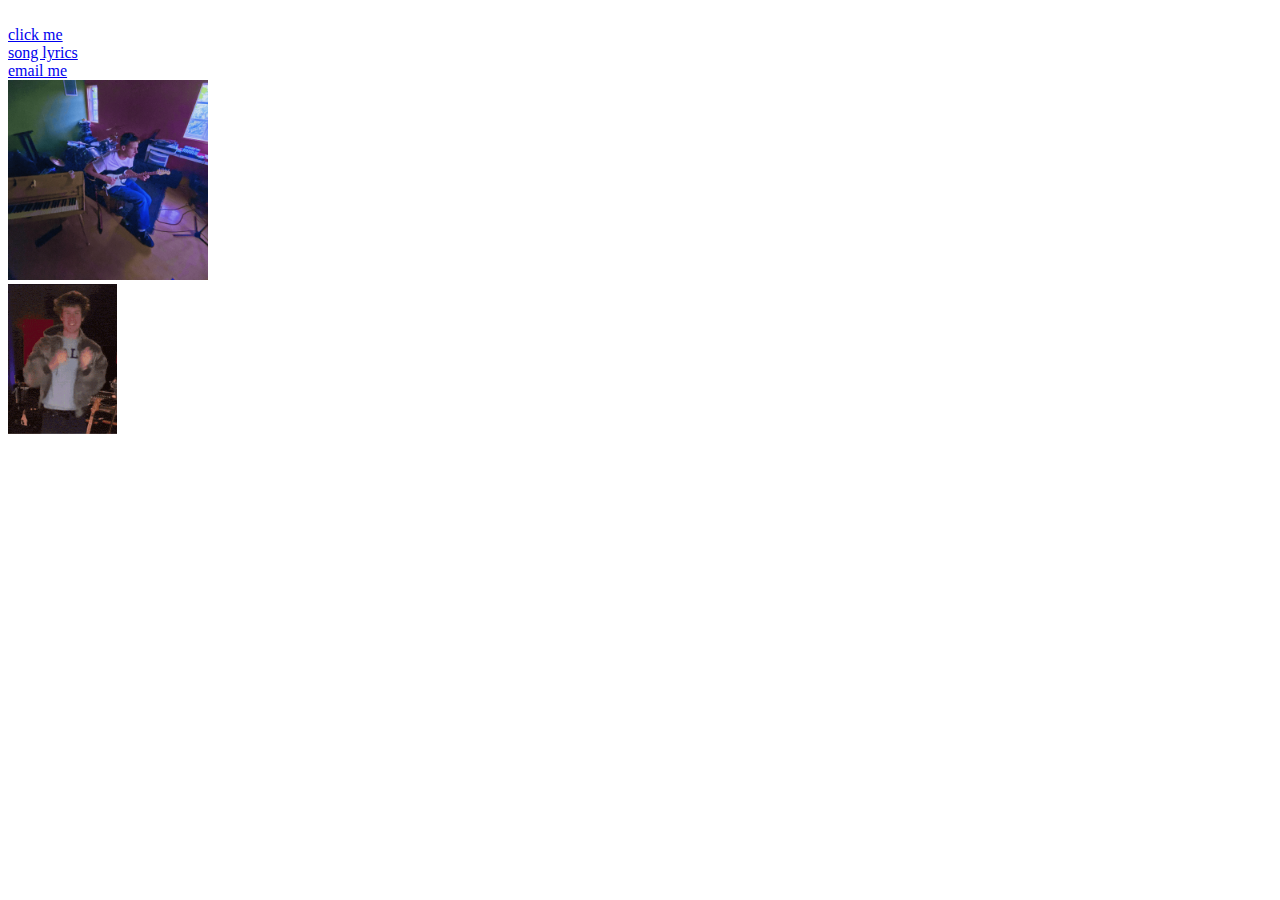
<file: index.html>
<!DOCTYPE html>
<html>
    <header> 
        <title>My first website</title>
    </header>
    <body>
        <br> <!--This is a line break, a self-closing tag-->
        <!--Pre-formatted tag 
        <pre>
            Hello This is a paragraph of words. 
            Alphabet apple beetle cat dog elephant 
            fencepost. Guess he's in jail. Kindness 
            loves men. Nobody owns puppy quotas right? 
        </p>
        <p>
            Hello This is a paragraph of words. Alphabet apple beetle cat dog elephant fencepost. Guess he's in jail. Kindness loves men. Nobody owns puppy quotas right? 
        </p>
        -->
        
        <!--HYPERTEXT REFERENCE-->
         <!--Attributes modify the name value pair of an element-->
        <a href ="https://www.google.com"
        target = "_blank"                                             
        title = "goes to google">
        click me
        <!--What the hyperlink says-->
        <!--target attribute - Opens link in new tab--> 
        <!--title attribute - displays tooltip-->
        </a>

        <br>

        <a href ="lyrics.html"
        title = "Hesitating by Malcolm Todd"
        target = "_blank">
            song lyrics
        </a>
        <br>
        <a href = "mailto:test@fake.com">
        email me
        </a>
        <br>
        <a href ="https://www.malcolmtodd.cool/">
        <img src ="images/mtodd-cover.png"
        height ="200"
        alt = "Malcolm todd album cover">
        </a>
        <br>
        <img src="images/malcolm-todd-dance.gif"
        alt = "malcolm todd dancing gif"
        height = "150">

    </body>
</html>
</file>
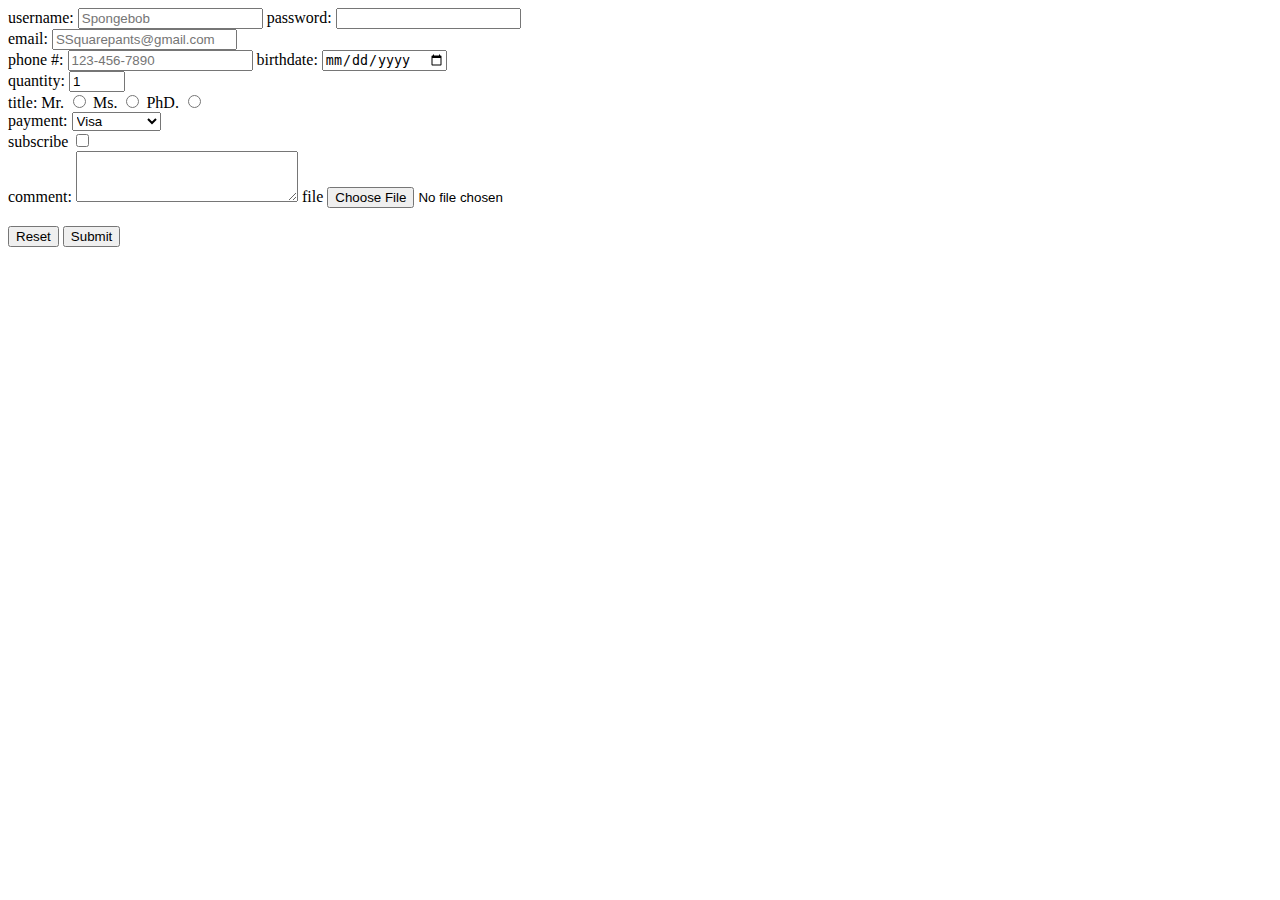
<file: form.html>
<!DOCTYPE html>
<html lang="en">
<head>
    <meta charset="UTF-8">
    <meta name="viewport" content="width=device-width, initial-scale=1.0">
    <title>Document</title>
</head>
<body>
    <form action="index.php" method ="POST" enctype="multipart/form-data">
        <label for="username">username:</label>
        <input type="text" id="username" placeholder="Spongebob" minlength="6" maxlength = "15" required>
        
        <label for="password">password:</label> <!-- for attribute should match id attribute of input-->
        <input type="password" id="password" minlength="6" maxlength = "15" required><br>
        
        <label for="email">email:</label>
        <input type="email" id="email" placeholder =SSquarepants@gmail.com><br>

        <label for="phone">phone #:</label>
        <input type="tel" id="phone" placeholder="123-456-7890" pattern="[0-9]{3}-[0-9]{3}-[0-9]{4}">
        
        <label for="bday">birthdate:</label>
        <input type="date" id="bday"><br>

        <label for="quantity">quantity:</label>
        <input type="number" id="quantity" min="0" max="99" value="1"><br>
        
        <label for="title">title:</label>

        <label for="Mr.">Mr.</label>
        <input type="radio" id="Mr." value="Mr." name="title">
        <label for="Ms.">Ms.</label>
        <input type="radio" id="Ms." value="Ms." name="title">
        <label for="PhD.">PhD.</label>
        <input type="radio" id="PhD." value="PhD." name="title"><br>

        <label for="payment">payment:</label>
        <select id="payment">
            <option value="Visa">Visa</option>
            <option value="Mastercard">Mastercard</option>
            <option value="Gift card">Gift card</option>
        </select><br>

        <label for="subscribe">subscribe</label>
        <input type="checkbox" id="subscribe"><br>

        <label for="comment">comment:</label>
        <textarea id="comment" rows="3" cols="25"></textarea>

        <label for="file">file</label>
        <input type="file" id="file" accept="image/png,image/jpeg"><br>

        <br><input type="reset">
        <input type="submit"> <br><br>

    </form>
</body>
</html>
</file>
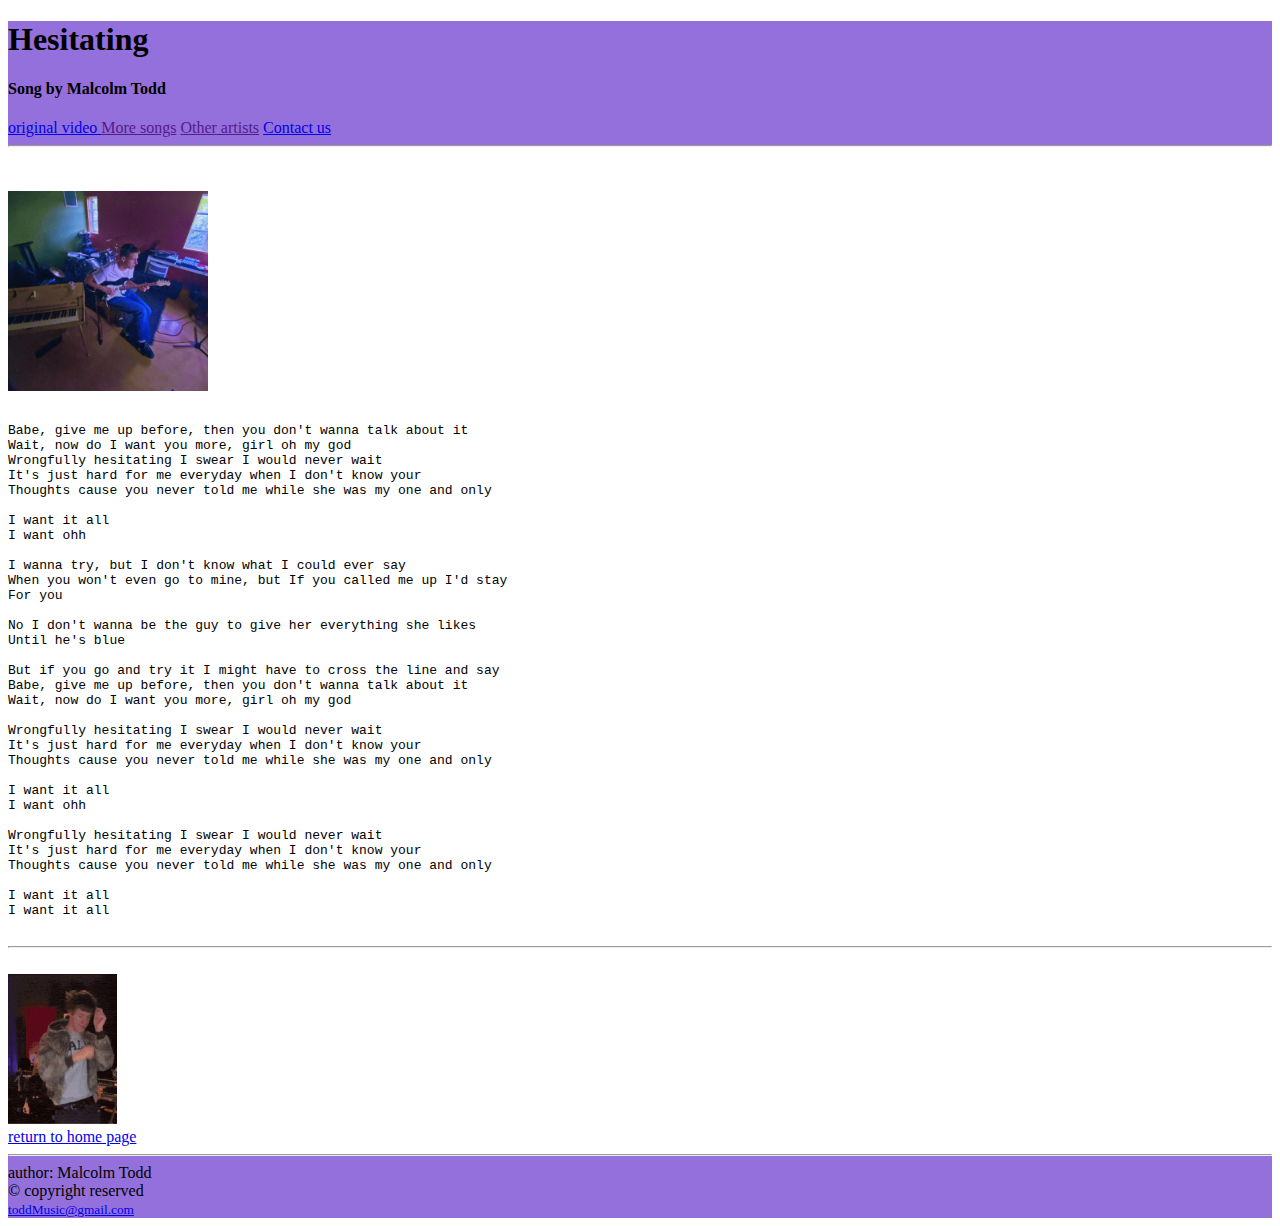
<file: lyrics.html>
<!DOCTYPE html>
<html>
    <head>
        <title>My song lyrics</title>
    </head>
    <body>

        <header style="background-color:mediumpurple">
            <h1>Hesitating</h1>
            <h4>Song by Malcolm Todd</h3>
            <a href="https://www.youtube.com/watch?v=meR6WYdIhik"
            target="_blank">
            original video
            </a>
            <a href="">More songs</a>
            <a href="">Other artists</a>
            <a href="form.html">Contact us</a>
            <hr>
        </header>

        <main>
            <br><br>
            <a href ="https://www.youtube.com/watch?v=meR6WYdIhik"
            target = "_blank">
                <img src ="images/mtodd-cover.png"
                height ="200"
                alt = "album art cover">
            </a>

            <br>
            
            <pre>

Babe, give me up before, then you don't wanna talk about it
Wait, now do I want you more, girl oh my god
Wrongfully hesitating I swear I would never wait
It's just hard for me everyday when I don't know your
Thoughts cause you never told me while she was my one and only

I want it all
I want ohh

I wanna try, but I don't know what I could ever say
When you won't even go to mine, but If you called me up I'd stay
For you

No I don't wanna be the guy to give her everything she likes
Until he's blue

But if you go and try it I might have to cross the line and say
Babe, give me up before, then you don't wanna talk about it
Wait, now do I want you more, girl oh my god

Wrongfully hesitating I swear I would never wait
It's just hard for me everyday when I don't know your
Thoughts cause you never told me while she was my one and only

I want it all
I want ohh

Wrongfully hesitating I swear I would never wait
It's just hard for me everyday when I don't know your
Thoughts cause you never told me while she was my one and only

I want it all
I want it all
            </pre>
            <hr>
            <br>

            <img src="images/malcolm-todd-dance.gif"
            alt = "malcolm todd dancing gif"
            height = "150">
            <br>
            <a href="index.html">
            return to home page
            </a>        

        </main>

        <footer style="background-color:mediumpurple">
            <hr>
            author: Malcolm Todd <br>
            &copy; copyright reserved <br>
            <small><a href="mailto:toddMusic@gmail.com">toddMusic@gmail.com</a></small>
        </footer>

    </body>


</html>
</file>
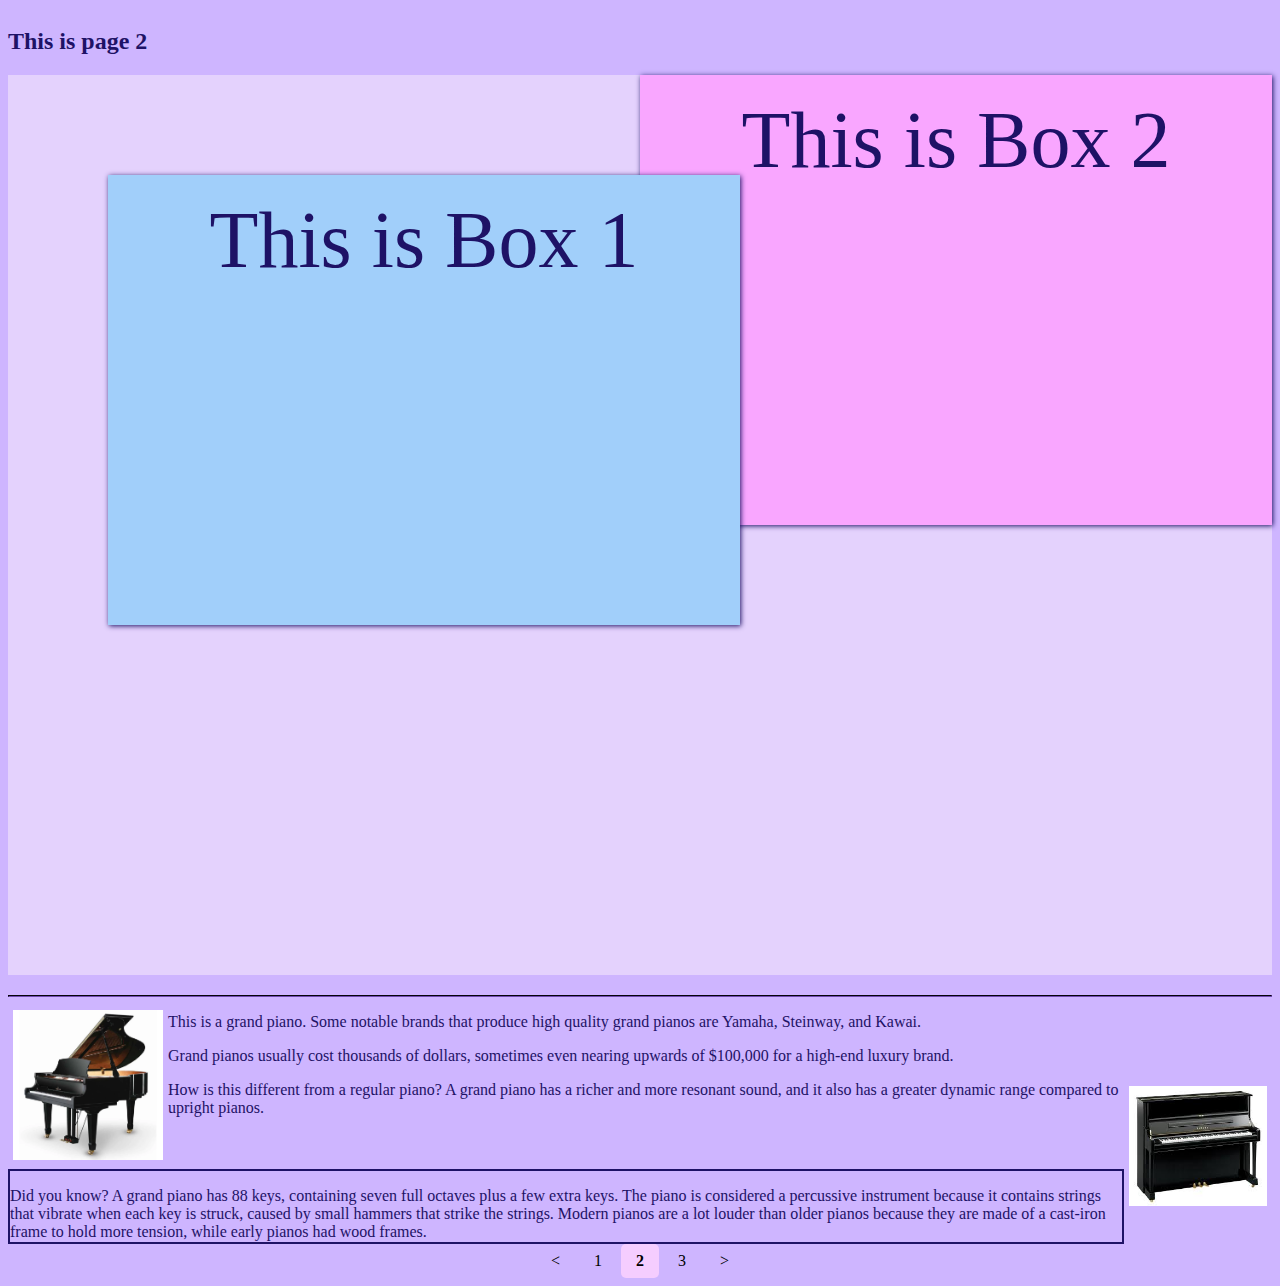
<file: page2.html>
<!DOCTYPE html>
<html lang="en">
<head>
    <meta charset="UTF-8">
    <meta name="viewport" content="width=device-width, initial-scale=1.0">
    <title>Pianos</title>
    <link rel="stylesheet" href="style.css">
</head>
<body>
    <h2>This is page 2</h2>

    <div class="container">
        <div class ="box" id="box1">This is Box 1</div>
        <div class="box" id="box2">This is Box 2</div>
    </div>

   <hr color: >
    <img src="images/piano.jpg" height =150px id =img1>

    <p>This is a grand piano. Some notable brands that produce high quality grand pianos are Yamaha, Steinway, and Kawai.</p>
    <p>Grand pianos usually cost thousands of dollars, sometimes even nearing upwards of $100,000 for a high-end luxury brand.</p>
    <img src="images/upright.jpg" height="120" id="img2">
    <p>How is this different from a regular piano? A grand piano has a richer and more resonant sound, and it also has a greater dynamic range compared to upright pianos.</p>
<br><br>
    <!-- Overflow - property that sets the desired behavior when content does not fit in the parent element box-->
    <div id =pianofact>
        <p>Did you know? A grand piano has 88 keys, containing seven full octaves plus a few extra keys. The piano is considered a percussive instrument because it contains strings that vibrate when each key is struck, caused by small hammers that strike the strings. Modern pianos are a lot louder than older pianos because they are made of a cast-iron frame to hold more tension, while early pianos had wood frames.</p>
    </div>

    <!--Display - property specifies if/how an element is diplayed
        block-level - starts on a new line and takes up full width available
                    (h1, div, p, form, header, footer)
        inline - do not start on a new line, width is limited to what is needed 
                    (span, a img)   -->

    <div class = "pagination">
        <a href="index.html"><</a>
        <a href="index.html">1</a>
        <a href="page2.html"class ="active">2</a>
        <a href="page3.html">3</a>
        <a href="page3.html">></a>
    </div>    

</body>
</html>
</file>
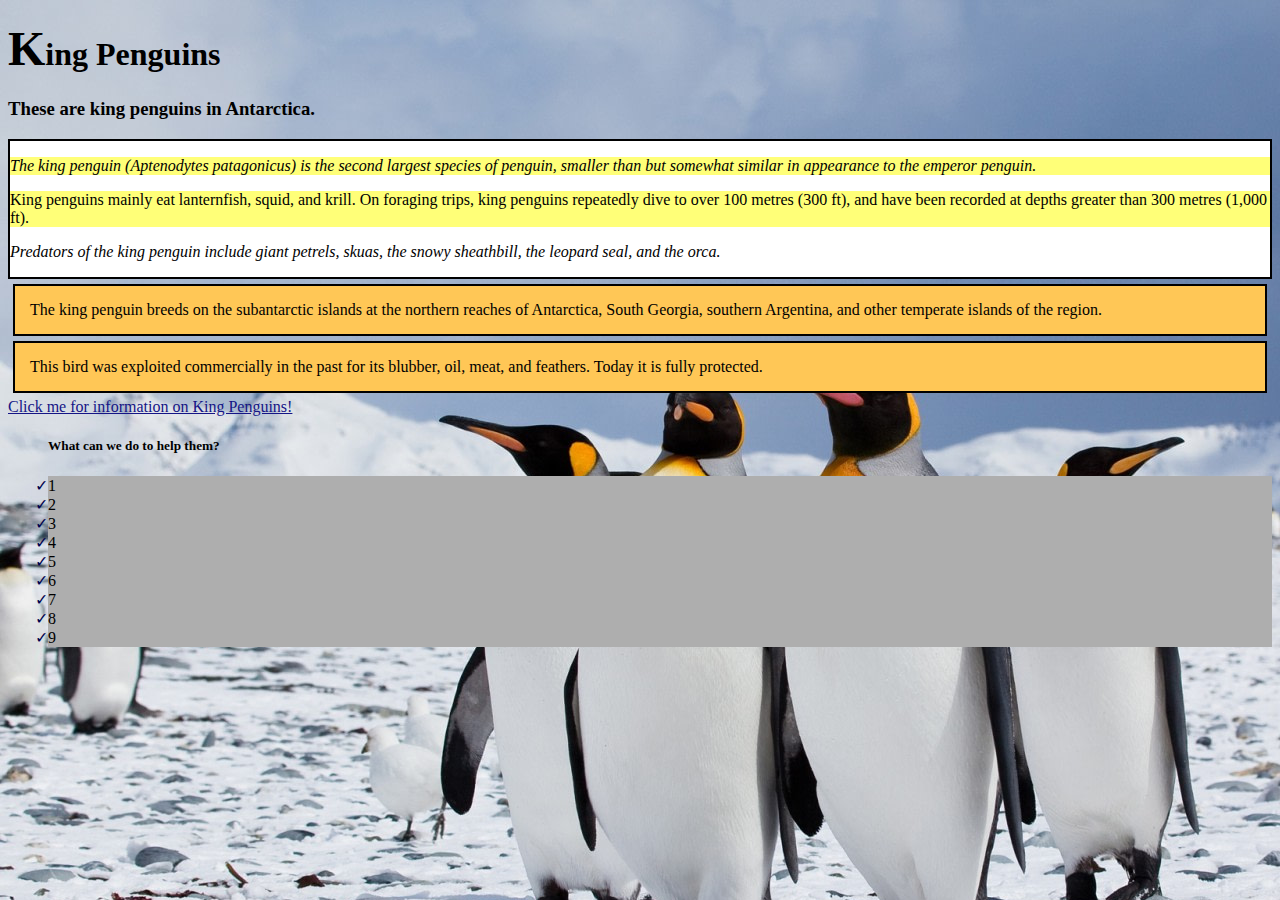
<file: page3.html>
<!DOCTYPE html>
<html lang="en">
<head>
    <meta charset="UTF-8">
    <meta name="viewport" content="width=device-width, initial-scale=1.0">
    <title>Penguins</title>
    <link rel="stylesheet" href="style2.css">
</head>
<body>
    <h1>King Penguins</h1>
    <h3>These are king penguins in Antarctica.</h3>
    
    <!-- combinators = explain the relationship between listed selectors
         " " descendant, > child, ~ general sibling,  + adjacent sibling-->

    <div id = "container">
        <p>The king penguin (Aptenodytes patagonicus) is the second largest species of penguin, smaller than but somewhat similar in appearance to the emperor penguin.</p> <!--1 and 2 children-->
        <p>King penguins mainly eat lanternfish, squid, and krill. On foraging trips, king penguins repeatedly dive to over 100 metres (300 ft), and have been recorded at depths greater than 300 metres (1,000 ft).</p>
        <div>
            <p>Predators of the king penguin include giant petrels, skuas, the snowy sheathbill, the leopard seal, and the orca.</p> <!--3 is a descendant-->
        </div>
    </div>
        <p>The king penguin breeds on the subantarctic islands at the northern reaches of Antarctica, South Georgia, southern Argentina, and other temperate islands of the region.</p> <!--4 and 5 are siblings-->
        <p>This bird was exploited commercially in the past for its blubber, oil, meat, and feathers. Today it is fully protected.</p>

    <a href="https://www.nationalgeographic.com/animals/facts/king-penguin">Click me for information on King Penguins!</a>

    <ul id="advice">
        <h5>What can we do to help them?</h5>
        <li>1</li>
        <li>2</li>
        <li>3</li>
        <li>4</li>
        <li>5</li>
        <li>6</li>
        <li>7</li>
        <li>8</li>
        <li>9</li>
    </ul>
    <!--pseudoelement = keyword added after a selector that's used to style a specific parts of an element
                        selector::pseudoelement-->



</body>
</html>
</file>
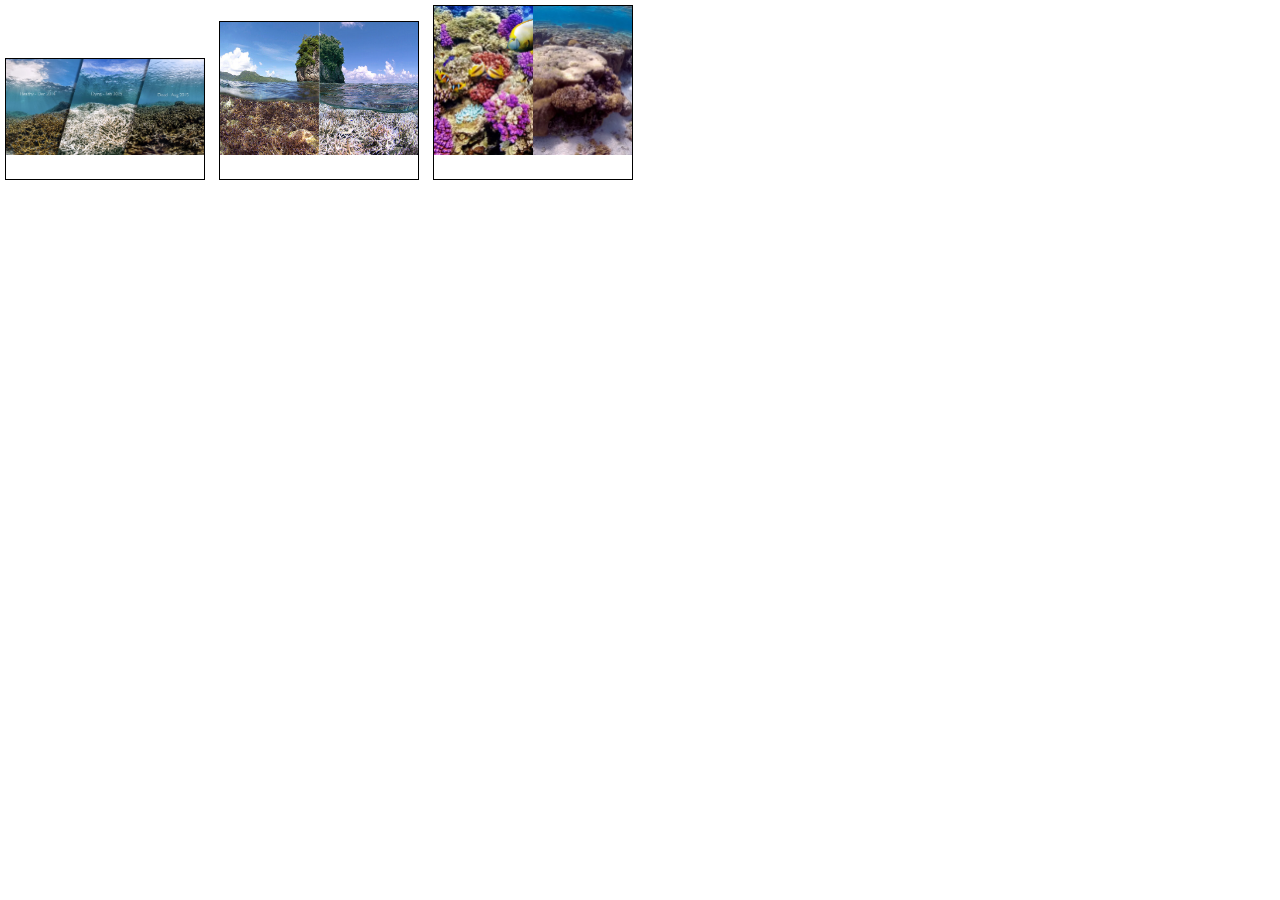
<file: corals/gallery.html>
<!DOCTYPE html>
<html lang="en">
<head>
    <meta charset="UTF-8">
    <meta name="viewport" content="width=device-width, initial-scale=1.0">
    <title>Gallery</title>
    <link rel="stylesheet" href="style3.css">
</head>
<body>
    <div class="gallery">
        <a target="_blank" href="coral1.jpg">
        <img src="coral1.jpg" alt="corals before and after bleaching">
        </a>
        <div class="description"></div>
    </div>
    
    <div class="gallery">
        <a target="_blank" href="coral2.jpg">
        <img src="coral2.jpg" alt="corals before and after bleaching" >
        </a>
        <div class="description"></div>
    </div>

    <div class="gallery">
        <a target="_blank" href="coral3.jpg">
        <img src="coral3.jpg" alt="corals before and after bleaching">
        </a>
        <div class="description"></div>
    </div>
    
</body>
</html>
</file>
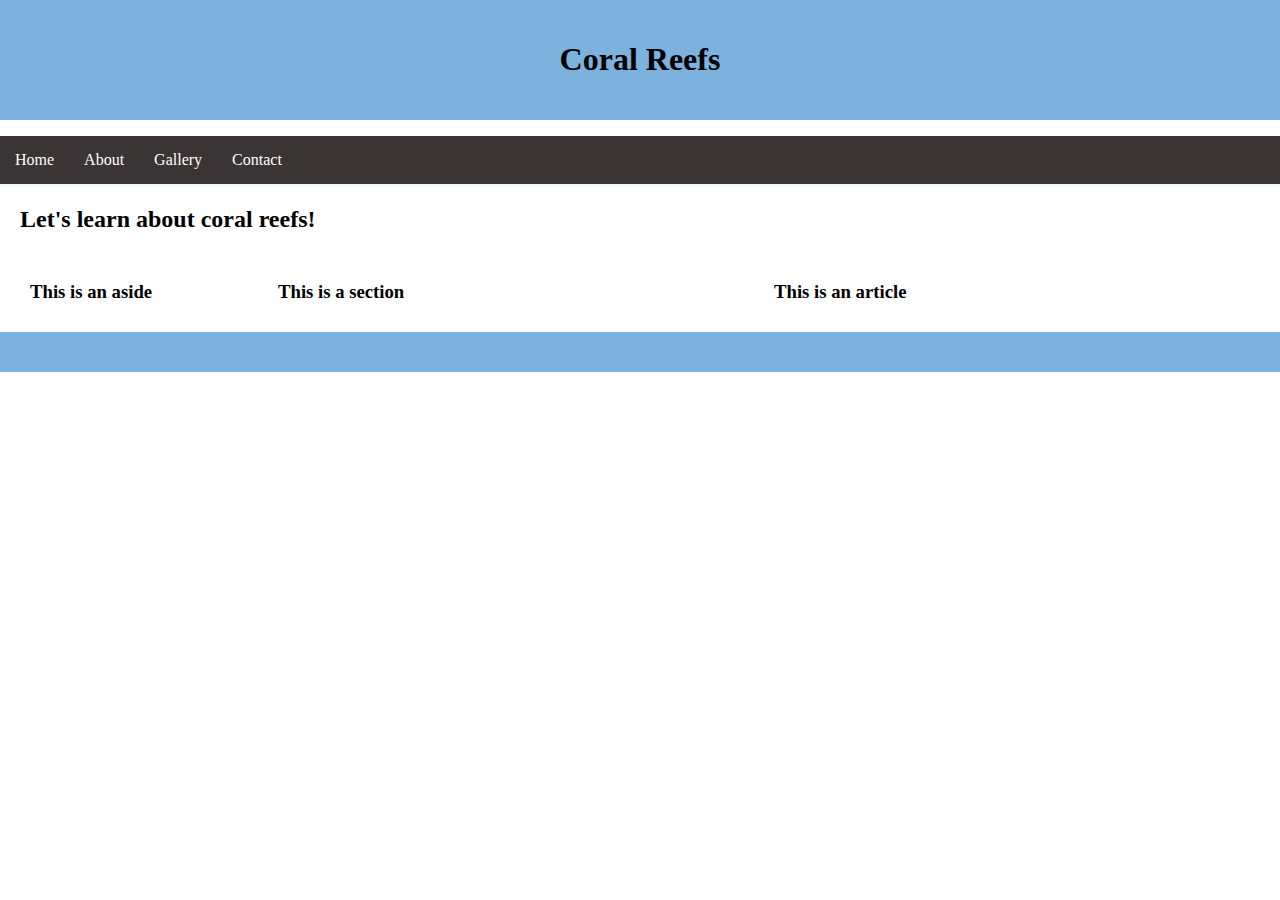
<file: corals/menu.html>
<!DOCTYPE html>
<html lang="en">
<head>
    <meta charset="UTF-8">
    <meta name="viewport" content="width=device-width, initial-scale=1.0">
    <title>Main Menu</title>
    <link rel="stylesheet" href="style3.css">
</head>
<body>
    <header>
        <h1>Coral Reefs</h1>
    </header>
    
    <nav class="navbar">
        <ul>
            <li><a href="">Home</a></li>
            <li><a href="">About</a></li>
            <li><a href="">Gallery</a></li>
            <li><a href="">Contact</a></li>
        </ul>
    </nav>

    <main>
        <h2>Let's learn about coral reefs!</h3>
        <aside>
            <h3>This is an aside</h3>
        </aside>
        <section>
            <h3>This is a section</h3>
        </section>
        <article>
            <h3>This is an article</h3>
        </article>
        <p></p>
    </main>

    <footer></footer>

    <!-- semantic tags = keep your content organized, better for SEO
                        <header> = introductory
                        <nav>    = navigation bar
                        <main>   = main content (section, aside, article)
                        <section> = dependent content
                        <aside>   = side content
                        <article>  = independent content
                        <footer>   = closing content-->

</body>
</html>
</file>
<file: style.css>
@font-face{
    src: url(font/OpenSans.ttf);
    font-family:Open-Sans-Light;
}

body{
    color:rgb(30, 18, 102);
    background-color:rgb(206, 181, 255);
    font-family: verdana, georgia;
    /*border:1px solid;*/
    display: flow-root; /*Prevents floating image from overflowing outside of a border*/

}

#pianofact{
    border: 2px solid;
    height: 75px;
    overflow: auto; /*visible, hidden, clip, clip-margin, scroll, auto*/
}

#img1{
    float:left;
    margin-right: 15px;
    margin: 5px;
}

#img2{
    float:right;
    margin-left:15px;
    margin:5px;
}

*{
    box-sizing: border-box; /*disregards padding or borders*/
}

.container{
    background-color: rgb(228, 210, 253);
    height:100vh;
    margin-bottom:20px;
}

.box{
    width:50%;
    height:auto;
    padding:20px;
    float:left;
    margin-bottom: 50px;
    text-align:center;
    min-height:50%;

    background-color:rgb(255, 242, 224);
    box-shadow: 1px 1px 5px;
    font-size: 5em;
    /* margin: 50px;*use auto to fix it to a side*/
}
/* Position: RELATIVE (moves from where it normally it) 
             FIXED (relative to viewport) 
             ABSOLUTE (relative to nearest ancestor)
             STICKY (moves based on scroll position)
             STATIC (default position for an element)*/
#box1{
    background-color:rgb(161, 207, 250);
    position:relative;
    top:100px;
    left:100px;

    
}

#box2{
    background-color:rgb(249, 166, 255);
}


h1{
    border-style: outset;
    border-color:rgb(116, 23, 163);
    /* border-top, left, right, bottom radius (to round)*/
    text-shadow: 1px 1px 5px rgb(188, 131, 228); /*Can add another shadow, separate by comma*/
}

main{
    font-size: 15px;
}

h4{
    color:rgb(48, 34, 131);
}

header{
    background-color:mediumpurple;

}

#pre-chorus{
    color:rgb(116, 23, 163);
}

#chorus{
    color:rgb(30, 18, 102);
    
}

#verse{
    color:rgb(130, 69, 199);
}

input{
    color:rgb(30, 18, 102);
}

.chorus{
    font-weight:bold;
}

/*
    #div{
        background-color: rgb(225, 111, 111);
        display: block; /* none (won't display), block, inline, or inline-block (can apply width + height)*/
        /* visibility: none; hides it, but still there 
        }  

    #span{
        background-color: rgb(123, 123, 234);
        display: block;
    }
*/


hr{
    border-color:rgb(59, 39, 93)
}

.pagination{
    text-align: center;

}
.pagination a{
    color:black;
    text-decoration:none; /*underlining*/
    padding: 8px 15px;
    display: inline-block; /*lets us adjust width and height*/
}
.pagination a.active{ /*Within the pagination class, within the anchor tags, find the class that is active*/
    background-color:rgb(245, 205, 255);
    font-weight:bold;
    border-radius:5px;
}
.pagination a:hover:not(.active){ /*Highlight elements that are hovered over but not active*/
    background-color:rgb(159, 136, 231);
}

.dropdown button{
    background-color:beige;
    color:rgb(59, 39, 93);
    padding:10px 15px;;
    border: none;
    cursor: pointer;

}

.dropdown{
    display:inline-block;
}

.dropdown a{
    display: block;
    color: black;
    text-decoration: none;
    padding: 10px 5px;
}

.dropdown .content{
    display:none;
    background-color: beige;
    position: absolute;
    min-width:100px;
    box-shadow: 2px 2px 5px rgba(0, 0, 0, 0.801);
}

.dropdown:hover .content{
    display:block;
}
.dropdown:hover button{
    background-color:rgba(245, 245, 220, 0.629);
}
.dropdown:hover a{
    background-color:rgba(245, 245, 220, 0.629);
}
</file>
<file: style2.css>
/* If background is too small:
    background-repeat: no-repeat
    background-position: center;
    background-attachment: fixed;
    background-size: cover;  */       
body{
    background-image: url(images/kingpenguins.jpeg);
}

#container{
    border: 2px solid;
    background-color:white;

}
#container > p{
    background-color: rgb(255, 255, 120);
}

#container ~ p{
    border: 2px solid;
    background-color: rgb(255, 199, 86);
    padding: 15px;
    margin:5px;
}

a:link{
    color:rgb(21, 21, 134);
}
a:hover{
    color:rgb(149, 149, 255);
    font-size:1.1em;
}
a:active{
    color:rgb(235, 157, 0);
    font-size:1.1em;
}
a:visited{
    color:rgb(21, 21, 134);
}
li:hover{
    background-color: rgb(255, 198, 92);
}
li:not(:hover){
    background-color:rgb(174, 174, 174);
}
li:nth-child(){
    background-color: rgb(255, 255, 150);
}

h1::first-letter{
    font-size:1.5em;
}
div::first-line{
    font-style:italic;
}
p::selection{
    background-color: rgb(2, 68, 139);
    color:orange;
}
/* can also add an 'after' pseudoelement
#advice li::before{
    content:"✓";
}
    */
#advice li::marker{
    content:"✓";
    color:rgb(0, 0, 78)

}
/*Pseudoclasses select elements based on their state or position 
    ex. :hover, :focus, :nth-child, :root
  Pseudoelements let you style specific parts of an elementsor insert content 
    ex. ::before, ::after, ::first-letter, ::first-line*/
</file>
<file: corals/style3.css>
*{
    box-sizing:border-box; /*When we calculate the width, this factors in padding*/
}

body{
    margin:0px;
}

header{
    background-color:rgb(125, 177, 222);
    text-align:center;
    padding: 20px;
}

main{
    margin-left:20px;
    margin-right:20px;
}

h1{
    text-align:center;
}

.navbar{
    background-color:aliceblue;
    height:50px;
}

.navbar ul{
    list-style-type:none;
    background-color: rgb(58, 52, 52);
    padding:0px;
    margins:0px;
    overflow:hidden;
}
.navbar a{
    color:white;
    text-decoration:none;
    padding:15px;
    display:block;
    text-align:center;

}
.navbar a:hover{
    background-color:gray;
}
.navbar li{
    float:left;
}

aside{
    width:20%;
    float:left;
    padding:10px;
}
section{
    width:40%;
    float:left;
    padding:10px;
}
article{
    width:40%;
    float:left;
    padding:10px;
}
footer{
    display:block;
    clear: both;   /*To clear the float that runs over to this line*/
    background-color:rgb(125, 177, 222);
    text-align:center;
    padding: 20px;    
}
@media screen and (max-width: 600px){  /*Makes the screen more accessible for mobile screens*/
    aside, section, article{
        width:100%;
    }
}

.gallery{
    display:inline-block;
    border:1px solid;
    margin:5px;
    width: 200px;
}

.gallery .description{
    padding:10px;
    text-align:center;
}
.gallery:hover{
    border:1px solid rgba(0, 174, 255, 0.948);
}

.gallery img{
    width: 100%;
    height:auto;
}
</file>
